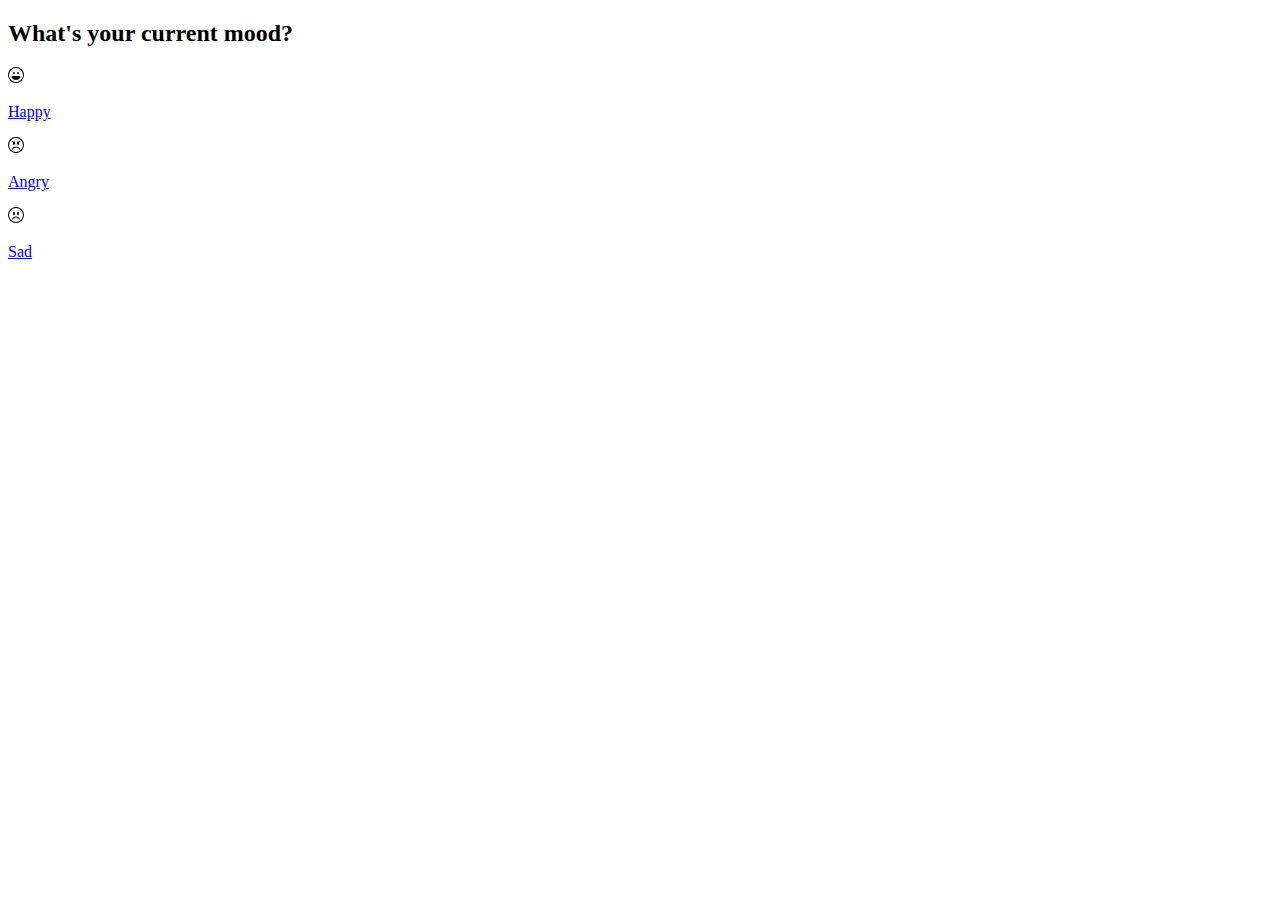
<file: index.html>
<!DOCTYPE html>
<html lang="en">
  <head>
    <meta charset="UTF-8" />
    <meta http-equiv="X-UA-Compatible" content="IE=edge" />
    <!-- Required meta tags -->
    <meta
      name="viewport"
      content="width=device-width, initial-scale=1, shrink-to-fit=no"
    />

    <title>Moody</title>
    <!-- Bootstrap CSS v5.0.2 -->
    <link
      rel="stylesheet"
      href="https://cdn.jsdelivr.net/npm/bootstrap@5.0.2/dist/css/bootstrap.min.css"
      integrity="sha384-EVSTQN3/azprG1Anm3QDgpJLIm9Nao0Yz1ztcQTwFspd3yD65VohhpuuCOmLASjC"
      crossorigin="anonymous"
    />
  </head>
  <body class="bg-primary bg-opacity-50">
    <h2 class="text-white text-center mt-5">What's your current mood?</h2>
    <div
      class="modal-dialog-centered d-flex p-2 bd-highlight flex-row"
    >
      <div class="grid container mt-5">
        <div class="row text-center">
          <div class="col card bg-info bg-gradient" style="width: 18rem">
            <img
              src="emoji-laughing.svg"
              class="card-img-top p-2"
              alt="emoji-laughing"
            />
            <div class="card-body">
              <a href="happy.html"
                ><p class="card-text text-decoration-none" role="button">
                  Happy
                </p></a>
            </div>
          </div>

          <div class="col card bg-danger bg-gradient" style="width: 18rem">
            <img
              src="emoji-angry.svg"
              class="card-img-top p-2"
              alt="emoji-angry"
            />
            <div class="card-body">
              <a href="angry.html">
                <p class="card-text text-decoration-none" role="button">
                  Angry
                </p></a>
            </div>
          </div>

          <div class="col card bg-warning bg-opacity-75" style="width: 18rem">
            <img
              src="emoji-frown.svg"
              class="card-img-top p-2"
              alt="emoji-sad"
            />
            <div class="card-body">
              <a href="sad.html"
                ><p class="card-text text-decoration-none" role="button">
                  Sad
                </p></a>
            </div>
          </div>
        </div>
      </div>
    </div>
    <script src="app.js"></script>

    <!-- Bootstrap JavaScript Libraries -->
<!--     <script
      src="https://cdn.jsdelivr.net/npm/@popperjs/core@2.9.2/dist/umd/popper.min.js"
      integrity="sha384-IQsoLXl5PILFhosVNubq5LC7Qb9DXgDA9i+tQ8Zj3iwWAwPtgFTxbJ8NT4GN1R8p"
      crossorigin="anonymous"
    ></script>
    <script
      src="https://cdn.jsdelivr.net/npm/bootstrap@5.0.2/dist/js/bootstrap.min.js"
      integrity="sha384-cVKIPhGWiC2Al4u+LWgxfKTRIcfu0JTxR+EQDz/bgldoEyl4H0zUF0QKbrJ0EcQF"
      crossorigin="anonymous"
    ></script> -->
  </body>
</html>
</file>
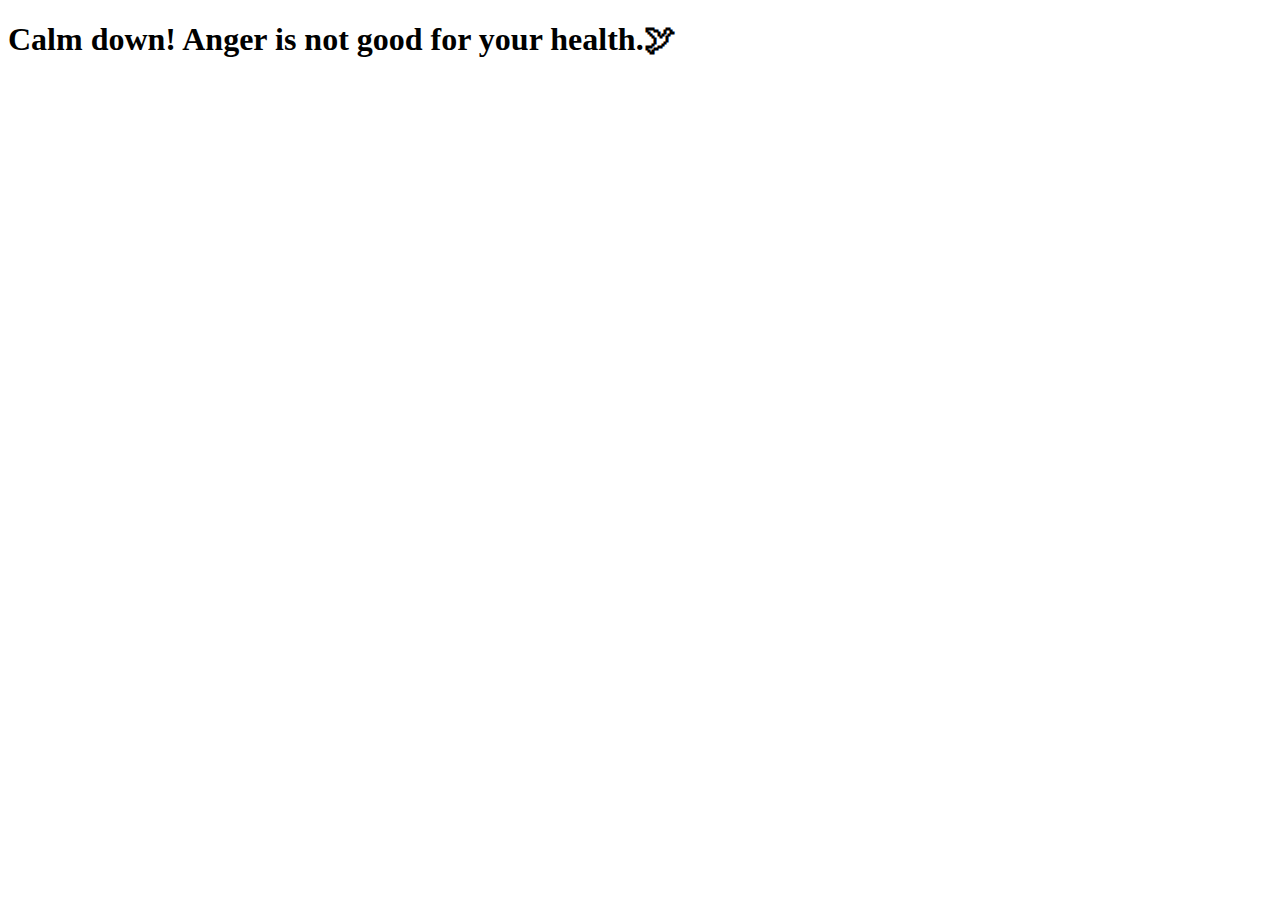
<file: angry.html>
<!doctype html>
<html lang="en">
  <head>
    <title>Moody</title>
    <!-- Required meta tags -->
    <meta charset="utf-8">
    <meta name="viewport" content="width=device-width, initial-scale=1, shrink-to-fit=no">

    <!-- Bootstrap CSS v5.0.2 -->
    <link rel="stylesheet" href="https://cdn.jsdelivr.net/npm/bootstrap@5.0.2/dist/css/bootstrap.min.css"  integrity="sha384-EVSTQN3/azprG1Anm3QDgpJLIm9Nao0Yz1ztcQTwFspd3yD65VohhpuuCOmLASjC" crossorigin="anonymous">

  </head>
  <body>
      <h1>Calm down! Anger is not good for your health.🕊</h1>
    <!-- Bootstrap JavaScript Libraries -->
    <script src="https://cdn.jsdelivr.net/npm/@popperjs/core@2.9.2/dist/umd/popper.min.js" integrity="sha384-IQsoLXl5PILFhosVNubq5LC7Qb9DXgDA9i+tQ8Zj3iwWAwPtgFTxbJ8NT4GN1R8p" crossorigin="anonymous"></script>
    <script src="https://cdn.jsdelivr.net/npm/bootstrap@5.0.2/dist/js/bootstrap.min.js" integrity="sha384-cVKIPhGWiC2Al4u+LWgxfKTRIcfu0JTxR+EQDz/bgldoEyl4H0zUF0QKbrJ0EcQF" crossorigin="anonymous"></script>
  </body>
</html>
</file>
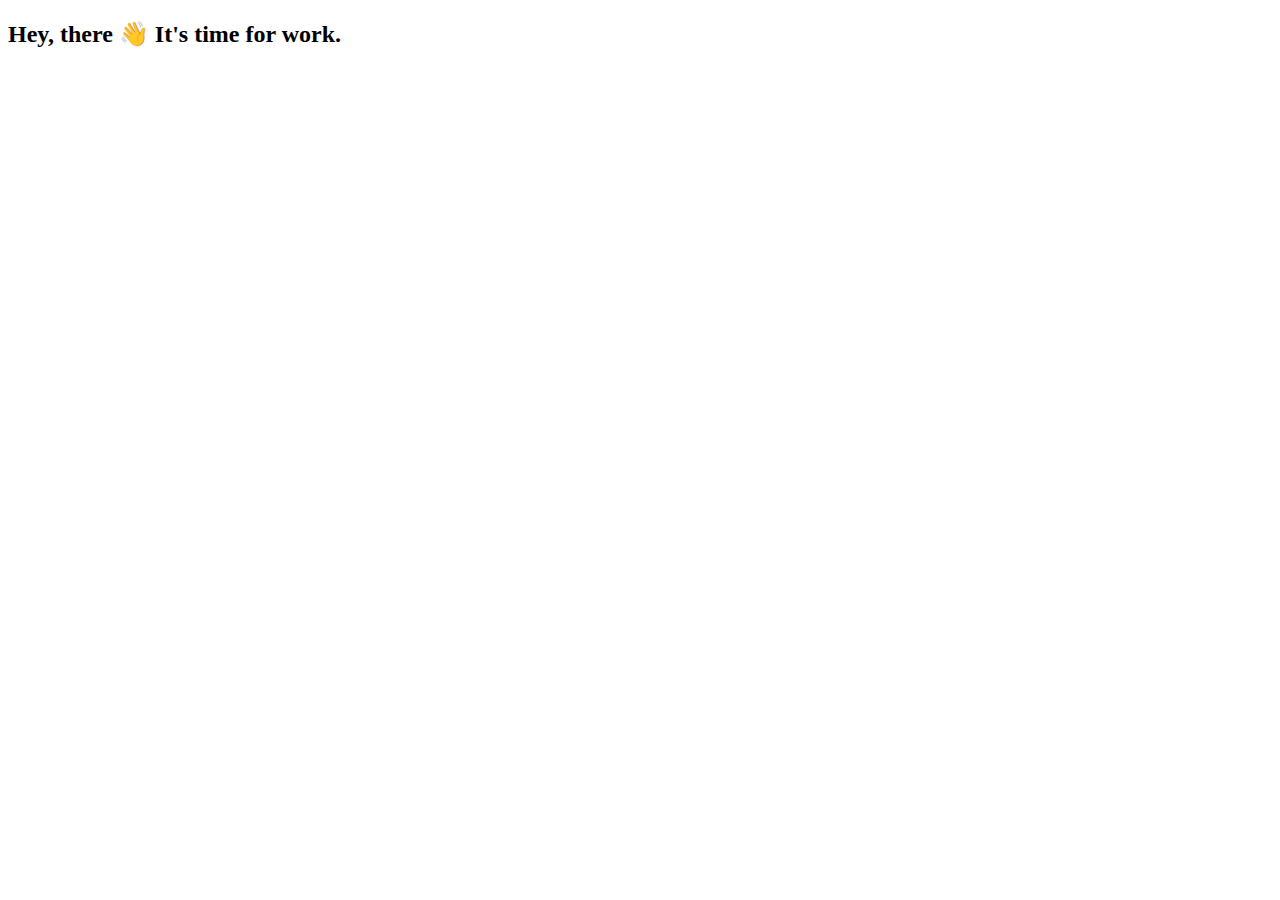
<file: happy.html>
<!doctype html>
<html lang="en">
  <head>
    <title>Moody</title>
    <!-- Required meta tags -->
    <meta charset="utf-8">
    <meta name="viewport" content="width=device-width, initial-scale=1, shrink-to-fit=no">

    <!-- Bootstrap CSS v5.0.2 -->
    <link rel="stylesheet" href="https://cdn.jsdelivr.net/npm/bootstrap@5.0.2/dist/css/bootstrap.min.css"  integrity="sha384-EVSTQN3/azprG1Anm3QDgpJLIm9Nao0Yz1ztcQTwFspd3yD65VohhpuuCOmLASjC" crossorigin="anonymous">

  </head>
  <body>
      <div class="text-center">
          <h2>Hey, there 👋 It's time for work.</h2>
      </div>
    <!-- Bootstrap JavaScript Libraries -->
    <script src="https://cdn.jsdelivr.net/npm/@popperjs/core@2.9.2/dist/umd/popper.min.js" integrity="sha384-IQsoLXl5PILFhosVNubq5LC7Qb9DXgDA9i+tQ8Zj3iwWAwPtgFTxbJ8NT4GN1R8p" crossorigin="anonymous"></script>
    <script src="https://cdn.jsdelivr.net/npm/bootstrap@5.0.2/dist/js/bootstrap.min.js" integrity="sha384-cVKIPhGWiC2Al4u+LWgxfKTRIcfu0JTxR+EQDz/bgldoEyl4H0zUF0QKbrJ0EcQF" crossorigin="anonymous"></script>
  </body>
</html>
</file>
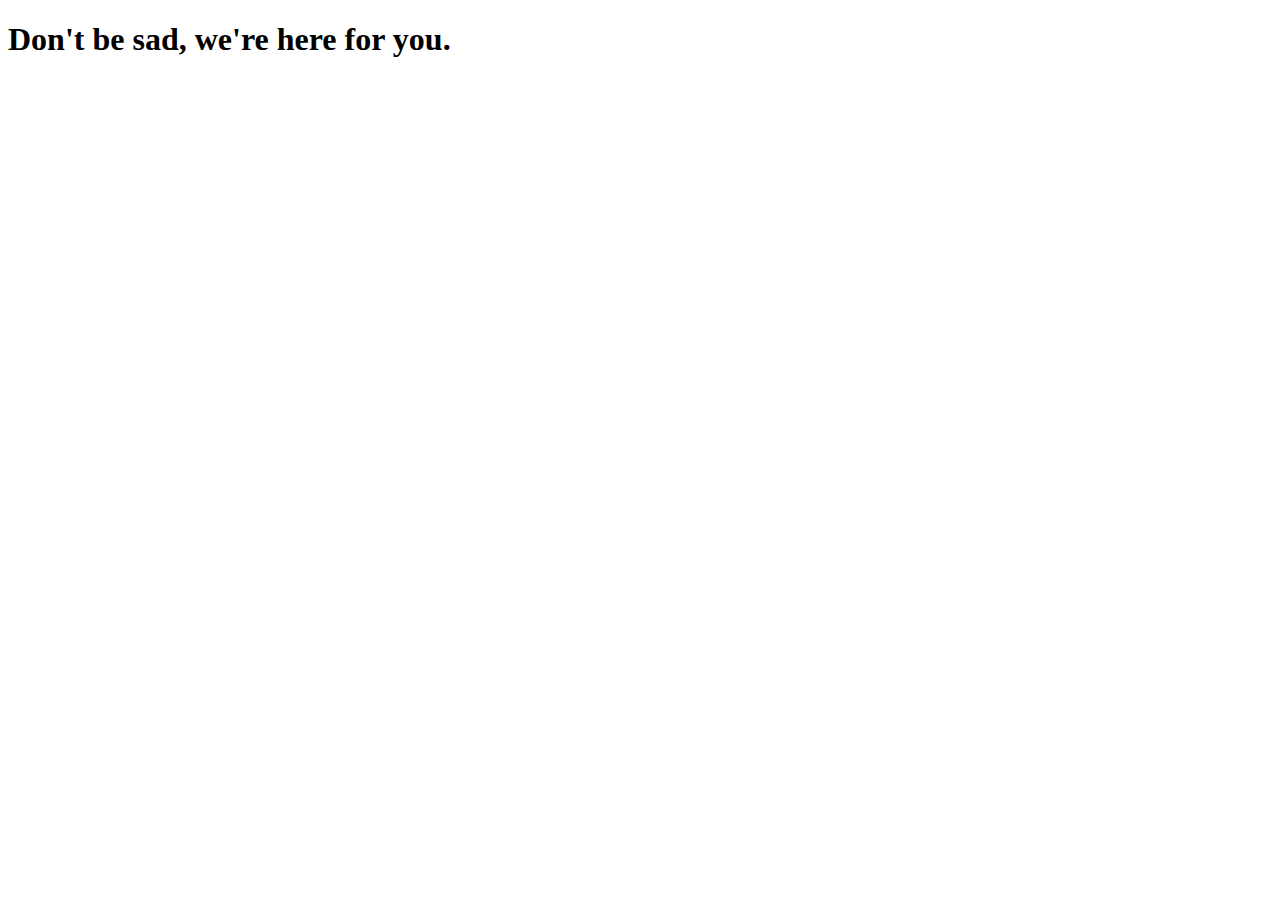
<file: sad.html>
<!doctype html>
<html lang="en">
  <head>
    <title>Moody</title>
    <!-- Required meta tags -->
    <meta charset="utf-8">
    <meta name="viewport" content="width=device-width, initial-scale=1, shrink-to-fit=no">

    <!-- Bootstrap CSS v5.0.2 -->
    <link rel="stylesheet" href="https://cdn.jsdelivr.net/npm/bootstrap@5.0.2/dist/css/bootstrap.min.css"  integrity="sha384-EVSTQN3/azprG1Anm3QDgpJLIm9Nao0Yz1ztcQTwFspd3yD65VohhpuuCOmLASjC" crossorigin="anonymous">

  </head>
  <body>
      <h1>Don't be sad, we're here for you.</h1>
    <!-- Bootstrap JavaScript Libraries -->
    <script src="https://cdn.jsdelivr.net/npm/@popperjs/core@2.9.2/dist/umd/popper.min.js" integrity="sha384-IQsoLXl5PILFhosVNubq5LC7Qb9DXgDA9i+tQ8Zj3iwWAwPtgFTxbJ8NT4GN1R8p" crossorigin="anonymous"></script>
    <script src="https://cdn.jsdelivr.net/npm/bootstrap@5.0.2/dist/js/bootstrap.min.js" integrity="sha384-cVKIPhGWiC2Al4u+LWgxfKTRIcfu0JTxR+EQDz/bgldoEyl4H0zUF0QKbrJ0EcQF" crossorigin="anonymous"></script>
  </body>
</html>
</file>
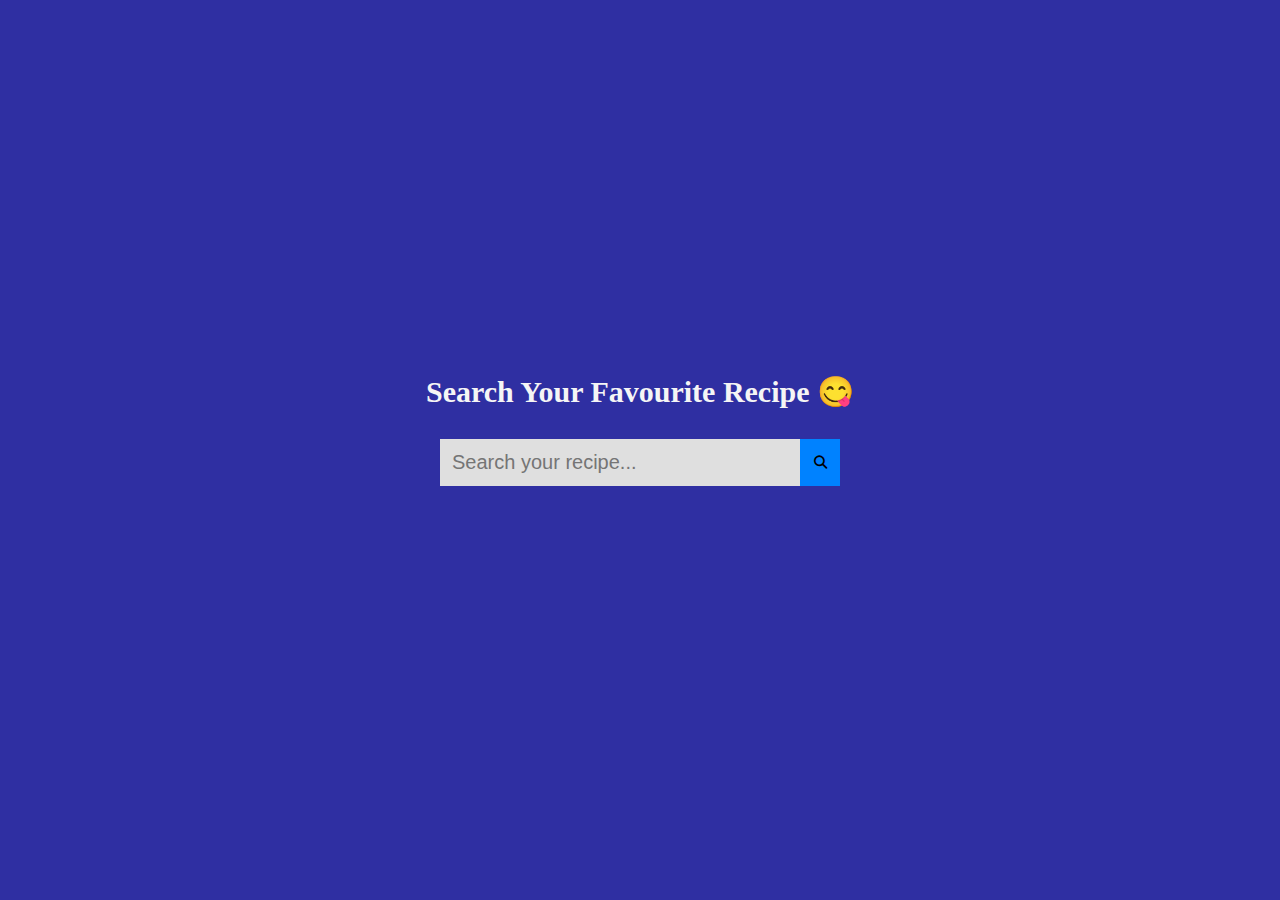
<file: pages/cooking.html>
<!DOCTYPE html>
<html lang="en">
  <head>
    <meta charset="UTF-8" />
    <meta http-equiv="X-UA-Compatible" content="IE=edge" />
    <meta name="viewport" content="width=device-width, initial-scale=1.0" />
    <link rel="stylesheet" href="../css/cooking.css" />
    <link rel="stylesheet" href="https://cdnjs.cloudflare.com/ajax/libs/font-awesome/6.2.1/css/all.min.css">
    <title>Moody</title>
  </head>
  <body>
    <!-- <h1 class="text-2xl body-font text-center">Recipe of the Day</h1>
    <hr> -->
    <section>
      <div class="container">
        <h1 class="app-title">Search Your Favourite Recipe 😋</h1>
        <form>
          <input type="text" placeholder="Search your recipe..." />
          <button class="cooking" type="submit">
            <i class="fa-sharp fa-solid fa-magnifying-glass"></i> 
          </button>
        </form>
        <p id="demo"></p>
        <div id="loader"></div>
        <div class="search">
          <!-- <div class="item">
                    <img src="eg.jpg" alt="">
                    <div class="flex-container">
                        <h1 class='title'>This is a Recipe</h1>
                        <a class='view-btn' href='#'>View Recipe</a>
                    </div>
                    <p class='recipe-desc'>Calories : 200</p>
                </div> -->
        </div>
      </div>
    </section>
    <script src="../js/recipe.js"></script>
  </body>
</html>
</file>
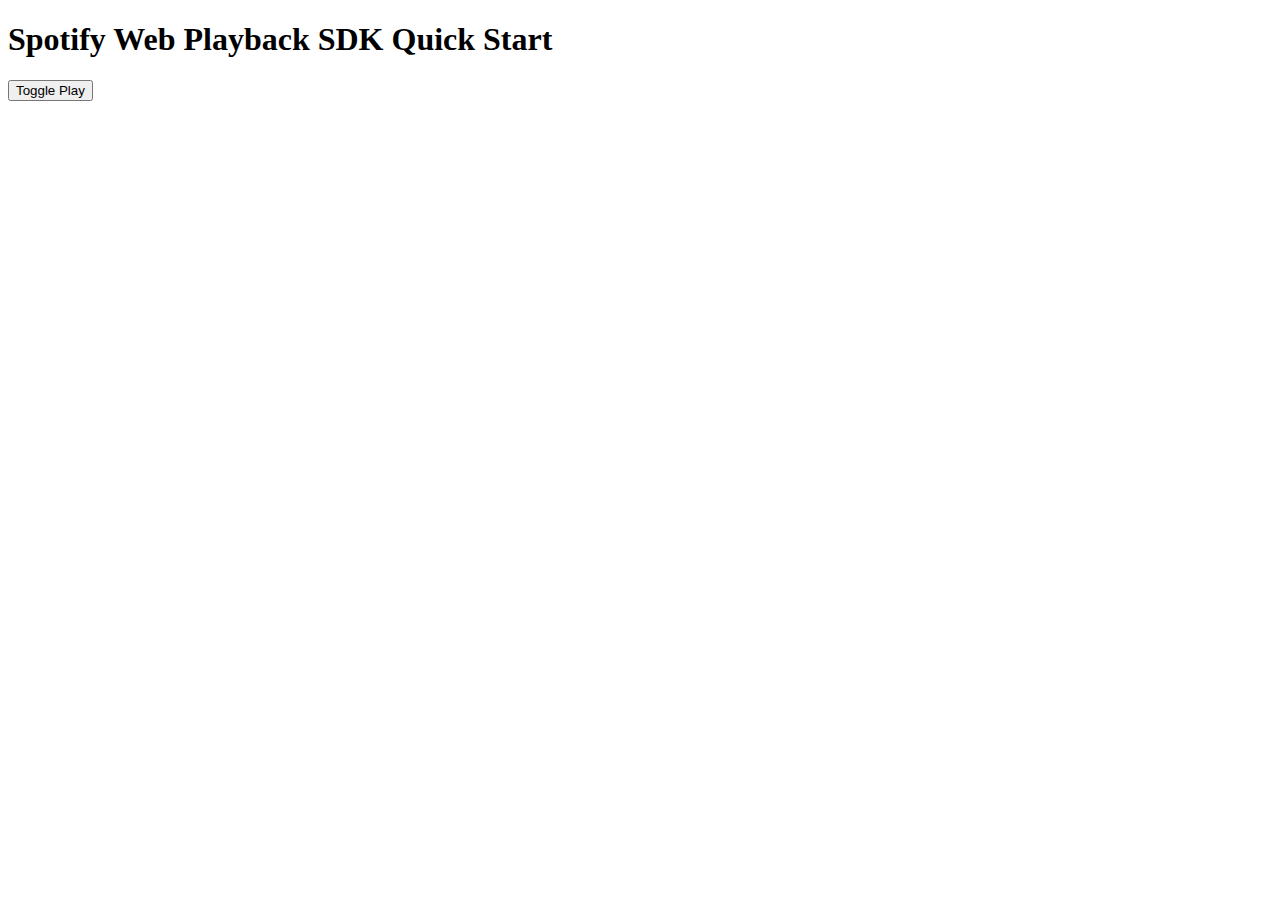
<file: pages/music.html>
<!DOCTYPE html>
<html lang="en">

<head>
    <meta charset="UTF-8" />
    <meta http-equiv="X-UA-Compatible" content="IE=edge" />
    <meta name="viewport" content="width=device-width, initial-scale=1.0" />
    <title>Moody</title>
</head>

<body>
    <h1>Spotify Web Playback SDK Quick Start</h1>
    <button id="togglePlay">Toggle Play</button>
    <script src="https://sdk.scdn.co/spotify-player.js"></script>
    <script src="../js/music.js"></script>
</body>

</html>
</file>
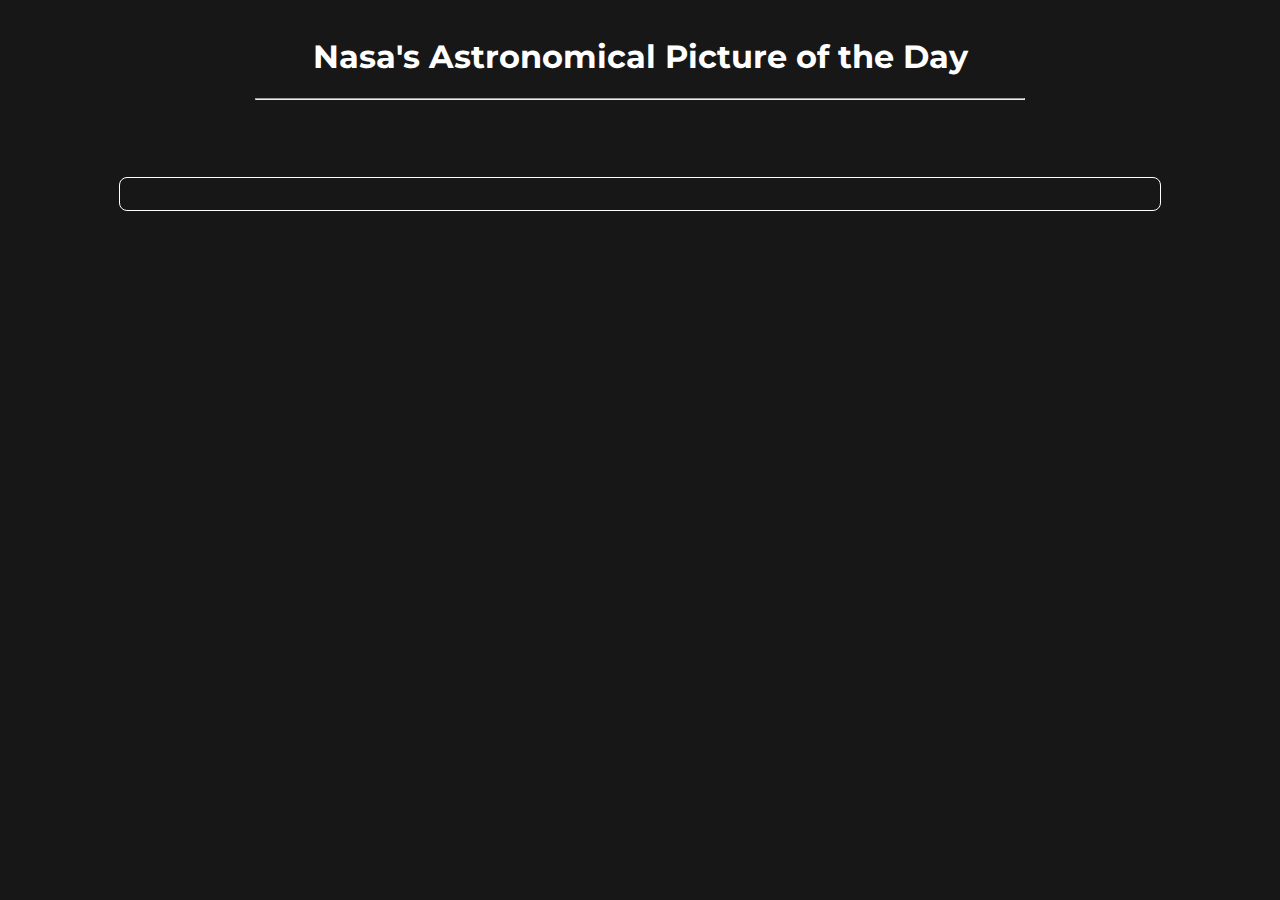
<file: pages/space.html>
<!DOCTYPE html>
<html lang="en">
  <head>
    <meta charset="UTF-8" />
    <meta http-equiv="X-UA-Compatible" content="IE=edge" />
    <meta name="viewport" content="width=device-width, initial-scale=1.0" />
    <title>Moody</title>

    <!-- <script src="https://cdn.tailwindcss.com"></script> -->

    <!-- Google Fonts -->
    <link rel="preconnect" href="https://fonts.googleapis.com" />
    <link rel="preconnect" href="https://fonts.gstatic.com" crossorigin />
    <style>
      @import url("https://fonts.googleapis.com/css2?family=Montserrat:wght@300&display=swap");
      :root {
        font-family: "Montserrat", sans-serif;
        --primary-color: #171717;
      }
      body {
        margin: 0;
        background-color: var(--primary-color);
        color: white;
      }
      header {
        padding: 1rem;
      }
      main {
        margin: auto;
        text-align: center;
      }
      .title-section {
        padding: 1rem;
      }
      #datepicker {
        box-sizing: border-box;
        width: 9rem;
        padding: 00.2rem;
        border-radius: 0.5rem;
      }
      .image-div {
        width: 80%;
        margin: auto;
      }
      #image_of_the_day {
        width: 100%;
      }
      .video-div {
        width: 80%;
        margin: auto;
      }
      #videoLink {
        width: 100%;
        height: 70vh;
      }
      .description-div {
        width: 80%;
        margin: 0.1rem auto 1rem;
        border: solid 1px white;
        padding: 0.5rem;
        border-radius: 00.5rem;
      }
      #description {
        line-height: 1.82;
      }
    </style>
  </head>
  <body>
    <main>
      <header>
        <h1>Nasa's Astronomical Picture of the Day</h1>

        <!-- <form>
          <label for="datepicker"
            >Pick a date:
            <input id="datepicker" type="date" min="" max="" />
          </label>
        </form> -->

        <hr style="color: white; width: 60vw" />
      </header>

      <section class="title-section">
        <h2 id="title"></h2>
        <p id="date"></p>
        <small style="display: block" id="copyright"></small>
      </section>

      <section id="media-section"></section>

      <div class="description-div">
        <p id="description"></p>
      </div>
    </main>
    <script src="../js/space.js"></script>
  </body>
</html>
</file>
<file: css/cooking.css>
@import url("https://fonts.googleapis.com/css2?family=Josefin+Slab:ital,wght@1,300&display=swap");

* {
  padding: 0;
  margin: 0;
  box-sizing: border-box;
}

img {
  width: 100%;
  height: 100%;
  object-fit: cover;
}

html {
  font-size: 12px;
}

section {
  min-height: 100vh;
  width: 100%;
  display: flex;
  align-items: center;
  justify-content: center;
  padding: 100px 0;
  /* background-color: rgb(26, 26, 27); */
  background-color: #2F2FA2;
}

.container {
  width: 90%;
  height: auto;
  max-width: 1200px;
  margin: 0 auto;
}

.app-title {
  text-align: center;
  font-size: 30px;
  color: whitesmoke;
  margin-bottom: 30px;
}

#demo {
  text-align: center;
  font-size: 40px;
  color: whitesmoke;
  font-style: italic;
}

form {
  display: flex;
  width: 90%;
  max-width: 400px;
  margin: 20px auto;
  background-color: rgb(223, 223, 223);
}

form input {
  width: 90%;
  background-color: transparent;
  padding: 12px;
  border: none;
  outline: none;
  font-size: 20px;
  display: inline-block;
}
.search {
  margin-top: 40px;
  width: 100%;
  display: grid;
  grid-gap: 25px;
  grid-template: auto / repeat(auto-fit, minmax(300px, 1fr));
}

.item {
  margin: auto;
  width: 100%;
  /* background-color: rgb(37,37,37); */
  background-color: #f9efe5;
  padding: 15px;
  overflow: hidden;
  border-radius: 20px;
}

.item img {
  width: 100%;
  height: 300px;
  border-radius: 10px;
}

.item .flex-container {
  display: flex;
  align-items: center;
  justify-content: space-between;
}

.item .title {
  color: gr;
  margin: 20px 10px 0 0;
  font-size: 1.8rem;
  font-weight: 400;
}

.view-btn {
  text-decoration: none;
  text-align: center;
  width: 130px;
  padding: 10px 0;
  background-color: #404041;
  color: white;
  margin-top: 20px;
  font-size: 15px;
  align-self: flex-start;
}

.recipe-desc {
  color: grey;
  display: block;
  margin-top: 10px;
  font-size: 1.4rem;
  letter-spacing: 0.05rem;
  line-height: 2rem;
}

#demo {
  text-align: center;
  font-size: 40px;
  color: whitesmoke;
  font-style: italic;
}

.cooking{
  cursor: pointer;
  width: 40px;
  height: 47.5px;
  background-color:#0082ff;
  border: none;
}
.loader {
  width: 50px;
  height: 50px;
  margin: 5rem auto;
  border-radius: 50%;
  border: 5px solid #ffffff;
  border-top-color:#2F2FA2;
  animation: spin 1s linear infinite;
}
@keyframes spin {
  0% {
    transform: rotate(0deg);
  }
  100% {
    transform: rotate(360deg);
  }
}
</file>
